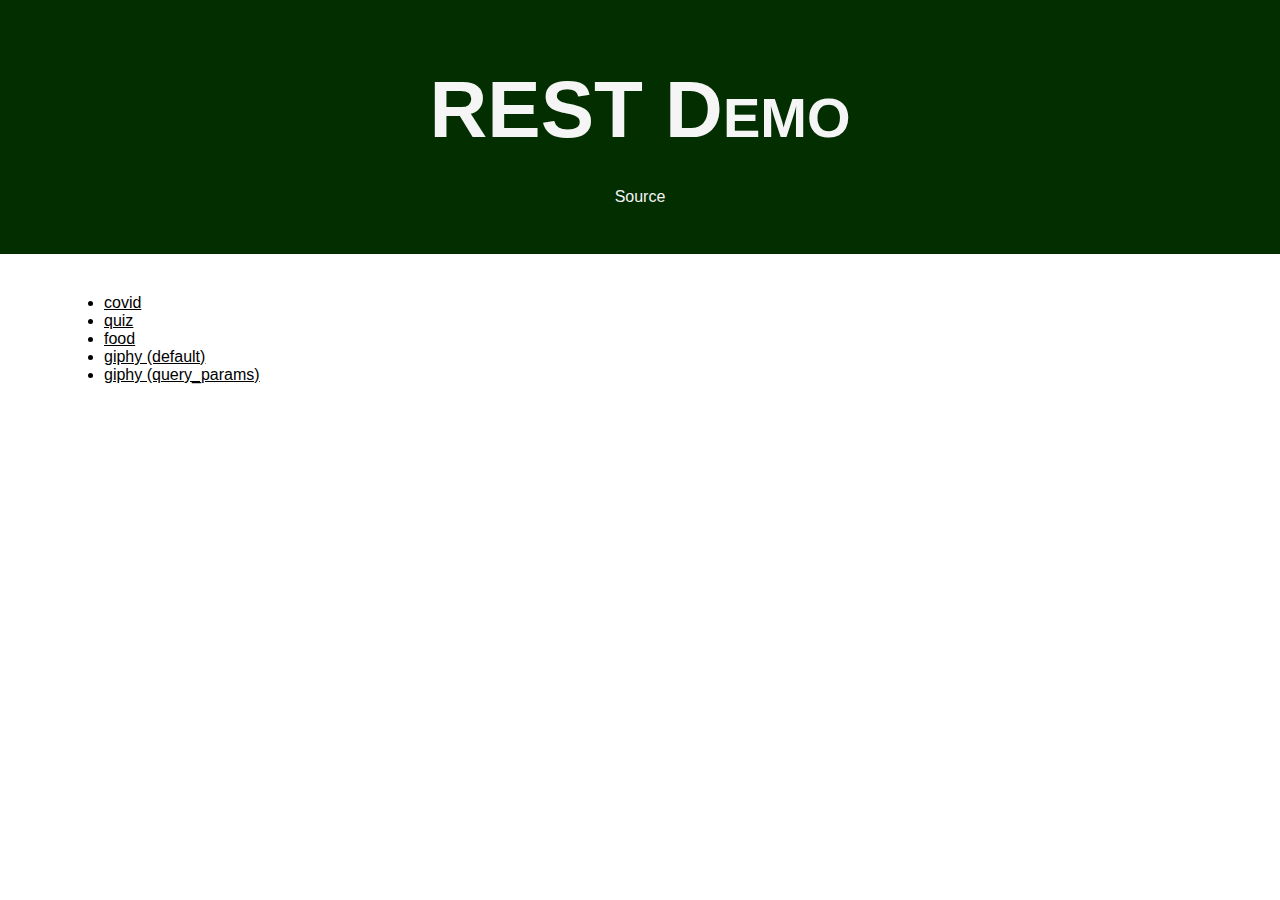
<file: docs/covid/index.html>
<!DOCTYPE html>
<html lang="en">
  <head>
    <meta charset="UTF-8" />
    <meta name="viewport" content="width=device-width, initial-scale=1.0" />
    <title>REST demo</title>
    <link href="../assets/normalize.css" rel="stylesheet" />
    <link href="../assets/style.css" rel="stylesheet" />
  </head>
  <body>
    <header class="page-header">
      <h1><a href="..">REST Demo</a></h1>
      <p><a href="https://github.com/pirfalt/rest-hh">Source</a></p>
    </header>

    <div class="page-main">
      <nav class="page-nav">
        <ul>
          <li><a href="../covid/">covid</a></li>
          <li><a href="../quiz/">quiz</a></li>
          <li><a href="../food/">food</a></li>
          <li><a href="../giphy/">giphy (default)</a></li>
          <li>
            <a href="../giphy/?q=ryan+gossling&offset=0">
              giphy (query_params)
            </a>
          </li>
        </ul>
      </nav>

      <div id="output"></div>
    </div>

    <!-- Covid -->
    <template id="covidTableTemplate">
      <table border="1">
        <thead>
          <tr>
            <th>Date</th>
            <th>Confirmed</th>
            <th>Recovered</th>
            <th>Active</th>
            <th>Deaths</th>
          </tr>
        </thead>
        <tbody>
          <!-- existing data could optionally be included here -->
        </tbody>
      </table>
    </template>

    <template id="covidRowTemplate">
      <tr>
        <td data-name="Date"></td>
        <td data-name="Confirmed"></td>
        <td data-name="Recovered"></td>
        <td data-name="Active"></td>
        <td data-name="Deaths"></td>
      </tr>
    </template>

    <script type="module">
      import { covid } from "../script.js";
      const output = document.querySelector("#output");
      const covidTableTemplate = document.querySelector("#covidTableTemplate");
      const covidRowTemplate = document.querySelector("#covidRowTemplate");
      covid({
        output,
        covidTableTemplate,
        covidRowTemplate,
      }).catch(console.error);
    </script>
  </body>
</html>
</file>
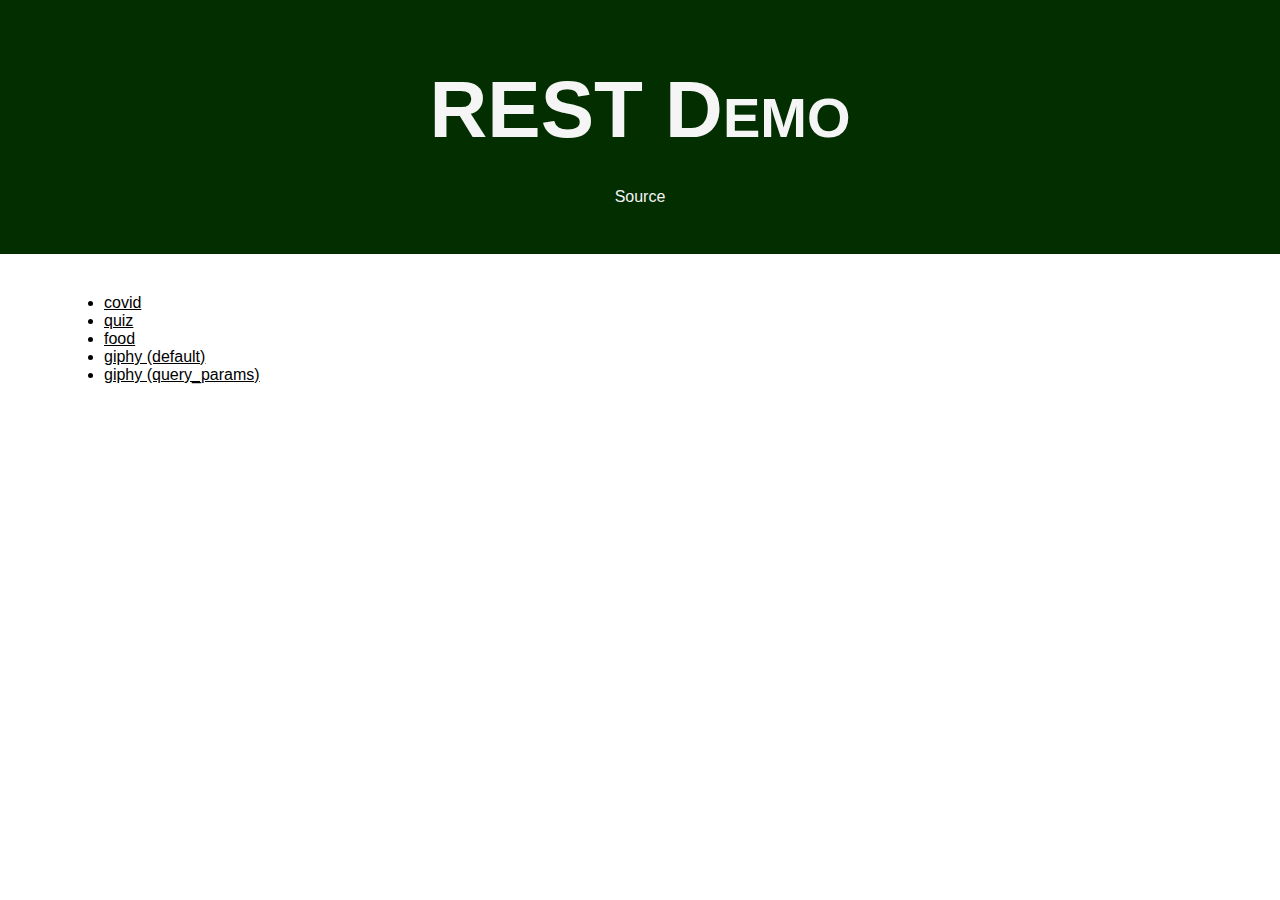
<file: docs/quiz/index.html>
<!DOCTYPE html>
<html lang="en">
  <head>
    <meta charset="UTF-8" />
    <meta name="viewport" content="width=device-width, initial-scale=1.0" />
    <title>REST demo</title>
    <link href="../assets/normalize.css" rel="stylesheet" />
    <link href="../assets/style.css" rel="stylesheet" />
  </head>
  <body>
    <header class="page-header">
      <h1><a href="..">REST Demo</a></h1>
      <p><a href="https://github.com/pirfalt/rest-hh">Source</a></p>
    </header>

    <div class="page-main">
      <nav class="page-nav">
        <ul>
          <li><a href="../covid/">covid</a></li>
          <li><a href="../quiz/">quiz</a></li>
          <li><a href="../food/">food</a></li>
          <li><a href="../giphy/">giphy (default)</a></li>
          <li>
            <a href="../giphy/?q=ryan+gossling&offset=0">
              giphy (query_params)
            </a>
          </li>
        </ul>
      </nav>

      <div id="output"></div>
    </div>

    <!-- Quiz -->
    <template id="questionTemplate">
      <form data-name="question_form">
        <p data-name="question_p">question</p>

        <input
          name="question"
          type="radio"
          id="question_yes"
          value="True"
          data-name="question_yes"
        />
        <label for="question_yes">yes</label>

        <input
          name="question"
          type="radio"
          id="question_no"
          value="False"
          data-name="question_no"
        />
        <label for="question_no">no</label>

        <input type="submit" />

        <output
          name="question_output"
          for="question_yes question_no"
          data-name="question_output"
        ></output>
      </form>
    </template>

    <script type="module">
      import { quiz } from "../script.js";
      const output = document.querySelector("#output");
      const template = document.querySelector("#questionTemplate");
      quiz({ output, template }).catch(console.error);
    </script>
  </body>
</html>
</file>
<file: docs/assets/style.css>
/* Base */
html {
  font-family: georgia, sans-serif;
  background-color: #fff;
  overflow-y: scroll;
}

body {
  margin: 0;
  padding: 0;
}

h1,
h2,
h3,
h4,
h5,
h6 {
  margin: 1.2em 0 0.7em;
}

/* Text */
h1 {
  font-size: 3em;
  font-style: italic;
}
h2 {
  font-size: 2.5em;
  border-bottom: 1px solid #484848;
}
h3 {
  font-size: 1.3em;
}

a {
  color: black;
}

pre {
  white-space: pre-wrap;
}

/* Page Header */
.page-header {
  background-color: #022e00;
  color: #f5f5f5;
  text-align: center;
  padding-top: 2rem;
  padding-bottom: 2rem;
}

.page-header h1 {
  font-size: 5rem;
  margin: 2rem;
  font-variant: small-caps;
  font-style: normal;
}

.page-header a {
  color: #f5f5f5;
  text-decoration: none;
}

/* Page nav */
.page-nav {
  padding-top: 1.5rem;
  padding-bottom: 1.5rem;
}

/* Main */
.page-main {
  padding: 0 5%;
  overflow: auto;
}

/* Table (taken from github, the readme css)*/
table {
  overflow: auto;
  word-break: normal;
  word-break: keep-all;
}

table th {
  font-weight: bold;
}

table th,
table td {
  padding: 9px 13px;
  border: 1px solid #777;
}

table tr {
  background-color: #fff;
}

table tr:nth-child(2n) {
  background-color: #f3f3f3;
}
</file>
